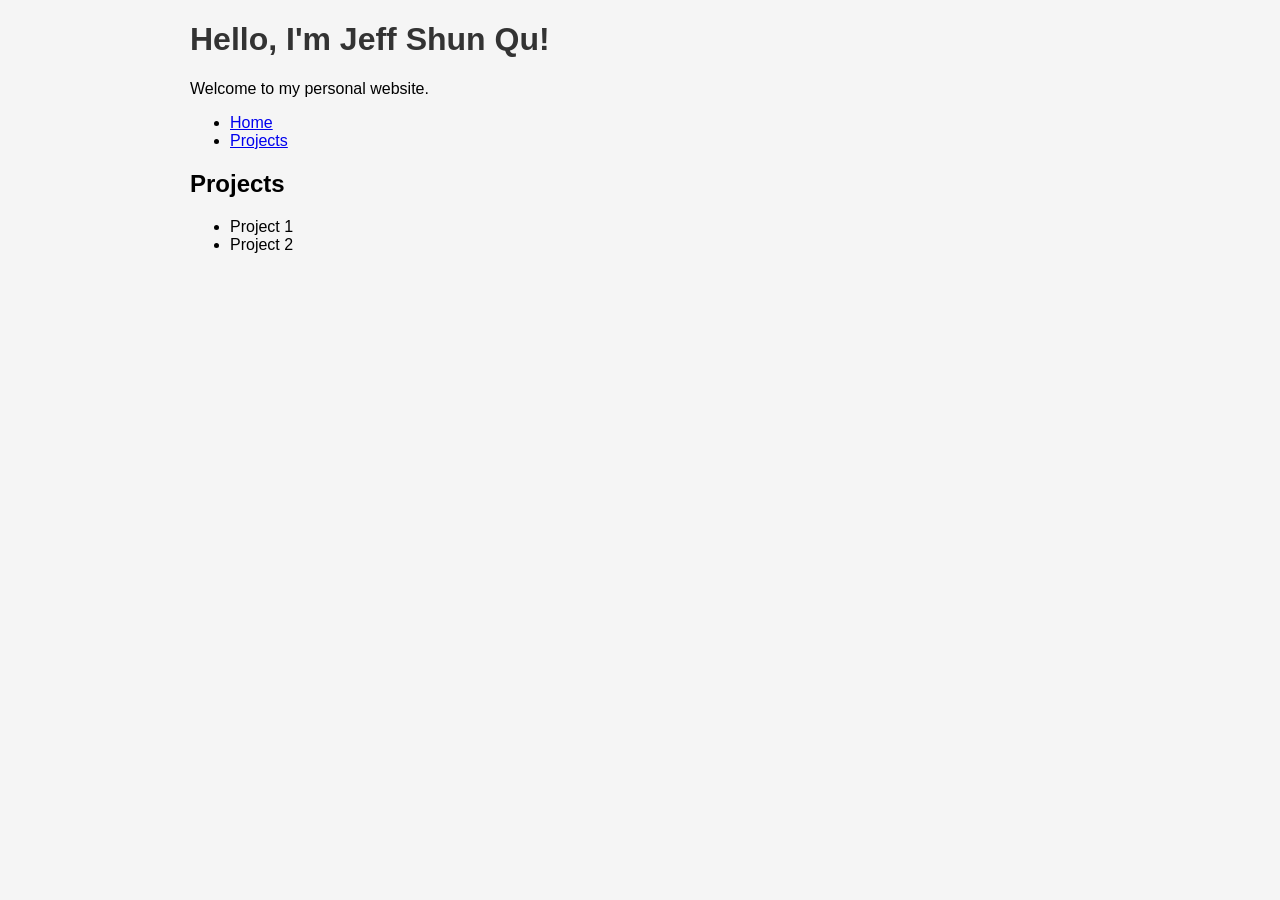
<file: index.html>
<!DOCTYPE html>
<link rel="stylesheet" href="style.css">
<html>
<head>
  <title>My Personal Website</title>
</head>

<body>
  <h1>Hello, I'm Jeff Shun Qu!</h1>
  <p>Welcome to my personal website.</p>

  <nav>
    <ul>
      <li><a href="index.html">Home</a></li>
      <li><a href="projects.html">Projects</a></li>
    </ul>
  </nav>
  <h2>Projects</h2>
  <ul>
    <li>Project 1</li>
    <li>Project 2</li>
  </ul>
</body>
</html>
</file>
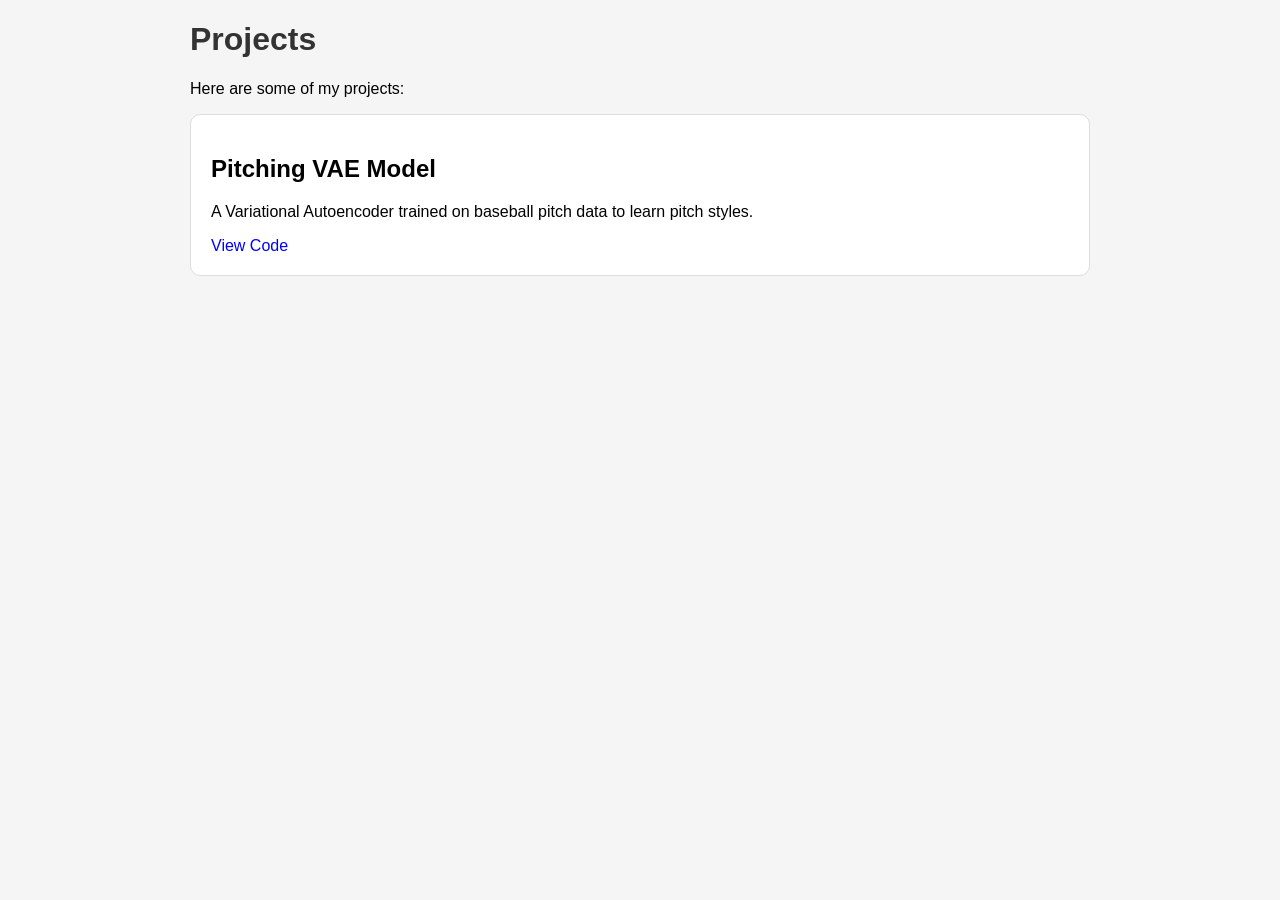
<file: projects.html>
<!DOCTYPE html>
<link rel="stylesheet" href="style.css">
<html>
    <head>
        <title>Projects</title>
    </head>
    <body>
        <h1>Projects</h1>
        <p>Here are some of my projects:</p>
        <div class="projects">

            <div class="project-card">
                <h2>Pitching VAE Model</h2>
                <p>A Variational Autoencoder trained on baseball pitch data to learn pitch styles.</p>
                <a href="https://github.com/jeffsqu1">View Code</a>
            </div>

            <!-- <div class="project-card">
                <h2>Stock Price Predictor</h2>
                <p>Machine learning model predicting stock price movement using LSTM.</p>
                <a href="https://github.com/yourusername/project2">View Code</a>
            </div> -->

            <!-- <div class="project-card">
                <h2>Data Visualization Dashboard</h2>
                <p>Interactive dashboard for exploring datasets.</p>
                <a href="#">View Project</a>
            </div> -->

        </div>
    </body>
</html>
</file>
<file: style.css>
body {
  font-family: Arial;
  max-width: 800px;
  margin: auto;
  background: #f5f5f5;
}

h1 {
  color: #333;
}

body {
  font-family: Arial;
  max-width: 900px;
  margin: auto;
}

.projects {
  display: grid;
  grid-template-columns: repeat(auto-fit, minmax(250px, 1fr));
  gap: 20px;
}

.project-card {
  border: 1px solid #ddd;
  padding: 20px;
  border-radius: 10px;
  background: white;
  transition: transform 0.2s;
}

.project-card:hover {
  transform: translateY(-5px);
}

.project-card a {
  color: blue;
  text-decoration: none;
}
</file>
